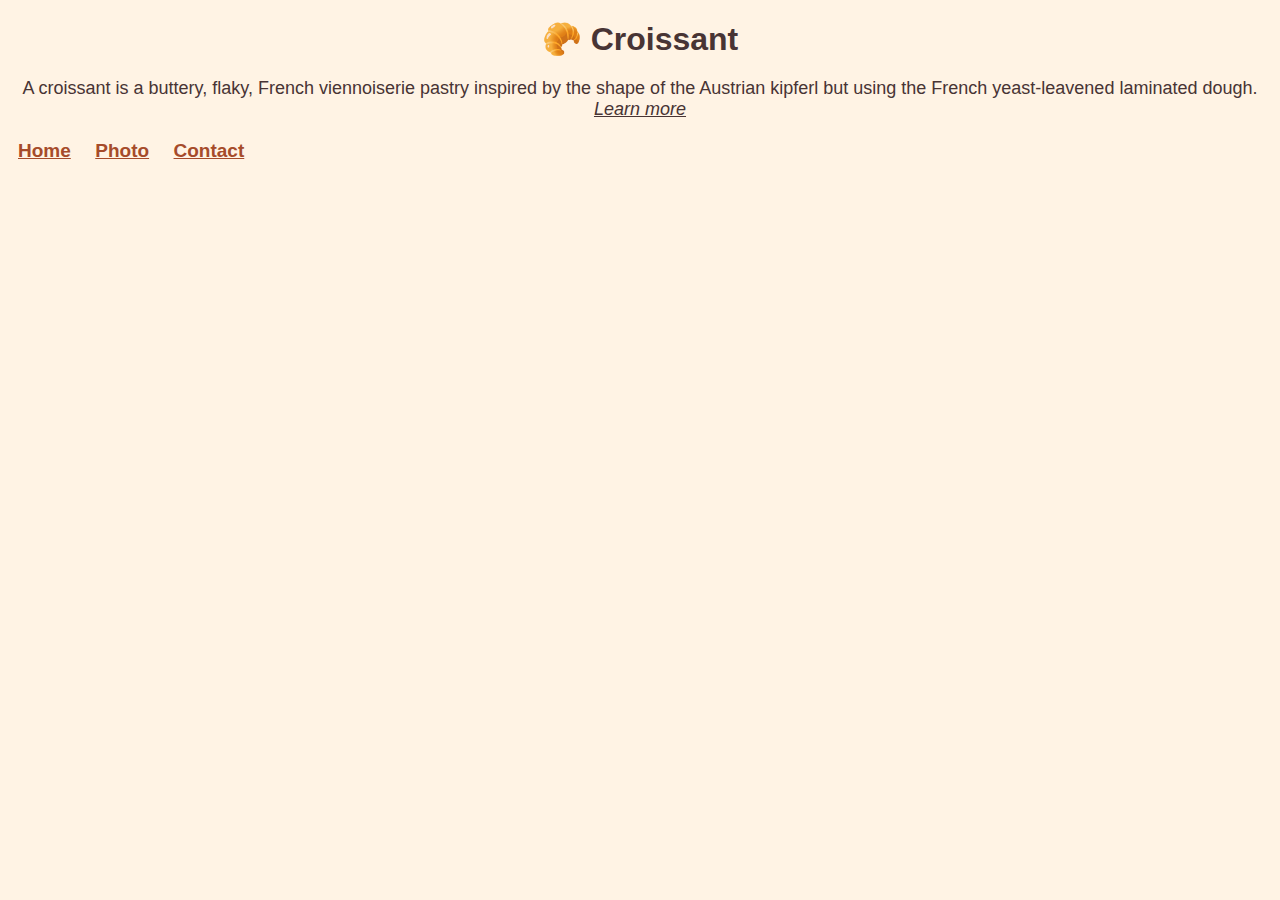
<file: index.html>
<!DOCTYPE html>
<html lang="en">
  <head>
    <meta charset="UTF-8" />
    <meta http-equiv="X-UA-Compatible" content="IE=edge" />
    <meta name="viewport" content="width=device-width, initial-scale=1.0" />
    <meta name="description" content="Taste the best cafe croissant!" />
    <link
      href="https://cdn.jsdelivr.net/npm/bootstrap@5.2.0/dist/css/bootstrap.min.css"
      rel="stylesheet"
      integrity="sha384-gH2yIJqKdNHPEq0n4Mqa/HGKIhSkIHeL5AyhkYV8i59U5AR6csBvApHHNl/vI1Bx"
      crossorigin="anonymous"
    />
    <link rel="stylesheet" href="/css/styles.css" />
    <title>The Best Croissant Cafe | Croissant-roll.com</title>
  </head>
  <body>
    <h1>🥐 Croissant</h1>
    <p class="px-4 py-2">
      A croissant is a buttery, flaky, French viennoiserie pastry inspired by
      the shape of the Austrian kipferl but using the French yeast-leavened
      laminated dough.
      <a
        href="https://en.wikipedia.org/wiki/Croissant"
        title="Croissant Wikipedia"
        ><em> Learn more</em></a
      >
    </p>
    <footer class="text-center">
      <a href="/" title="Home">Home</a>
      <a href="/photos.html" title="Photo">Photo</a>
      <a href="/contact.html" title="Contact">Contact</a>
    </footer>
  </body>
</html>
</file>
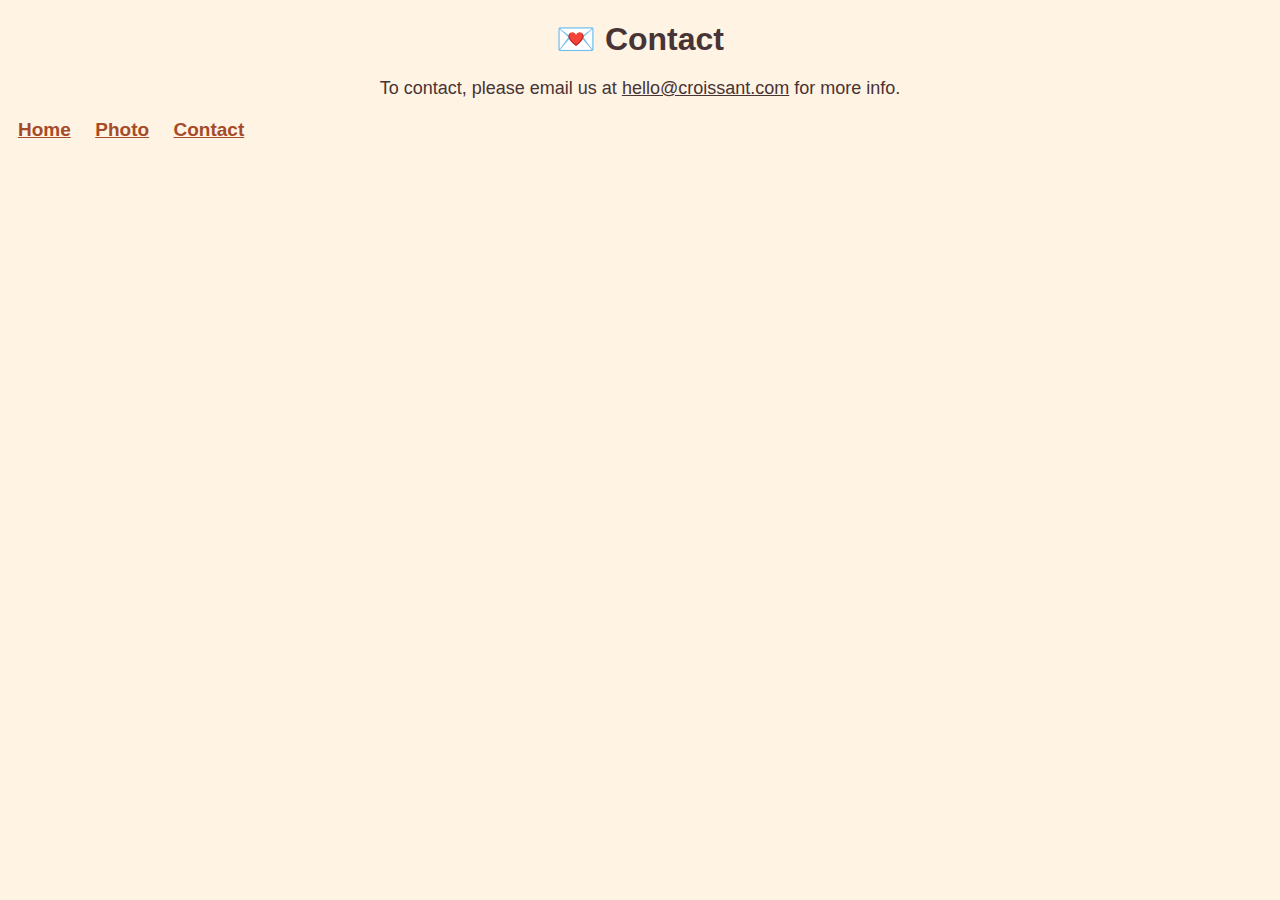
<file: contact.html>
<!DOCTYPE html>
<html lang="en">
  <head>
    <meta charset="UTF-8" />
    <meta http-equiv="X-UA-Compatible" content="IE=edge" />
    <meta name="viewport" content="width=device-width, initial-scale=1.0" />
    <meta
      name="description"
      content="Contact croissant-roll.com to learn more about our cafe croissants."
    />
    <link
      href="https://cdn.jsdelivr.net/npm/bootstrap@5.2.0/dist/css/bootstrap.min.css"
      rel="stylesheet"
      integrity="sha384-gH2yIJqKdNHPEq0n4Mqa/HGKIhSkIHeL5AyhkYV8i59U5AR6csBvApHHNl/vI1Bx"
      crossorigin="anonymous"
    />
    <link rel="stylesheet" href="/css/styles.css" />
    <title>Contact Us | Croissant-roll.com</title>
  </head>
  <body>
    <h1>💌 Contact</h1>
    <p>
      To contact, please email us at
      <a href="mailto:hello@croissant.com" title="Email">
        hello@croissant.com</a
      >
      for more info.
    </p>
    <footer class="text-center">
      <a href="/" title="Home">Home</a>
      <a href="/photos.html" title="Photo">Photo</a>
      <a href="/contact.html" title="Contact">Contact</a>
    </footer>
  </body>
</html>
</file>
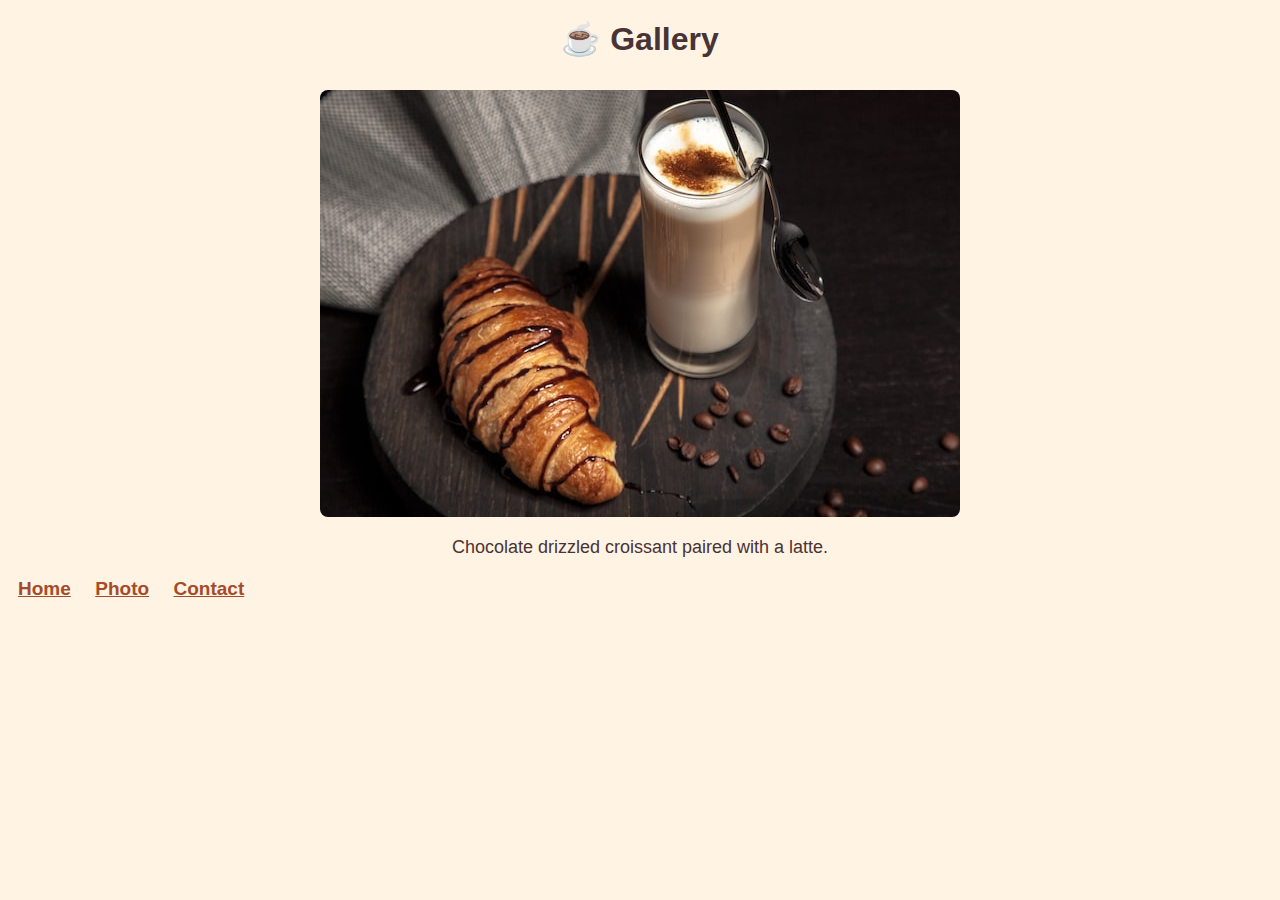
<file: photos.html>
<!DOCTYPE html>
<html lang="en">
  <head>
    <meta charset="UTF-8" />
    <meta http-equiv="X-UA-Compatible" content="IE=edge" />
    <meta name="viewport" content="width=device-width, initial-scale=1.0" />
    <meta
      name="description"
      content="Enjoy a lovely croissant set with your favorite latte."
    />
    <link
      href="https://cdn.jsdelivr.net/npm/bootstrap@5.2.0/dist/css/bootstrap.min.css"
      rel="stylesheet"
      integrity="sha384-gH2yIJqKdNHPEq0n4Mqa/HGKIhSkIHeL5AyhkYV8i59U5AR6csBvApHHNl/vI1Bx"
      crossorigin="anonymous"
    />
    <link rel="stylesheet" href="/css/styles.css" />
    <title>The Perfect Croissant and Latte Set | Croissant-roll.com</title>
  </head>
  <body>
    <h1>☕️ Gallery</h1>
    <a
      href="https://unsplash.com/photos/c07dv6i8P4Q"
      title="Original Photo on Unsplash"
      target="_blank"
    >
      <img
        src="/images/sofiya-levchenko-c07dv6i8P4Q-unsplash.jpg"
        alt="croissant with latte"
        class="croissant-image"
      />
    </a>
    <p>Chocolate drizzled croissant paired with a latte.</p>
    <footer class="text-center">
      <a href="/" title="Home">Home</a>
      <a href="/photos.html" title="Photo">Photo</a>
      <a href="/contact.html" title="Contact">Contact</a>
    </footer>
  </body>
</html>
</file>
<file: css/styles.css>
body {
  background: #fff3e4;
  color: #483434;
  display: block;
  margin: 8px;
  font-family: "Gill Sans", "Gill Sans MT", Calibri, "Trebuchet MS", sans-serif;
}

a {
  text-align: center;
  color: #483434;
}

a:hover {
  color: #483434;
}

h1 {
  text-align: center;
  margin: 20px 0;
  font-weight: 700;
}

p {
  text-align: center;
  font-size: 18px;
}

footer {
  margin: 20px auto;
}

footer a {
  margin: 0 10px;
  color: #a64b2a;
  font-weight: 600;
  font-size: 19px;
}

@media (max-width: 600px) {
  p,
  a {
    font-size: 14px;
  }

  footer a {
    font-size: 16px;
  }
}

.croissant-image {
  max-width: 100%;
  display: block;
  border-radius: 10px;
  padding: 2px;
  margin: 30px auto 10px;
}
</file>
